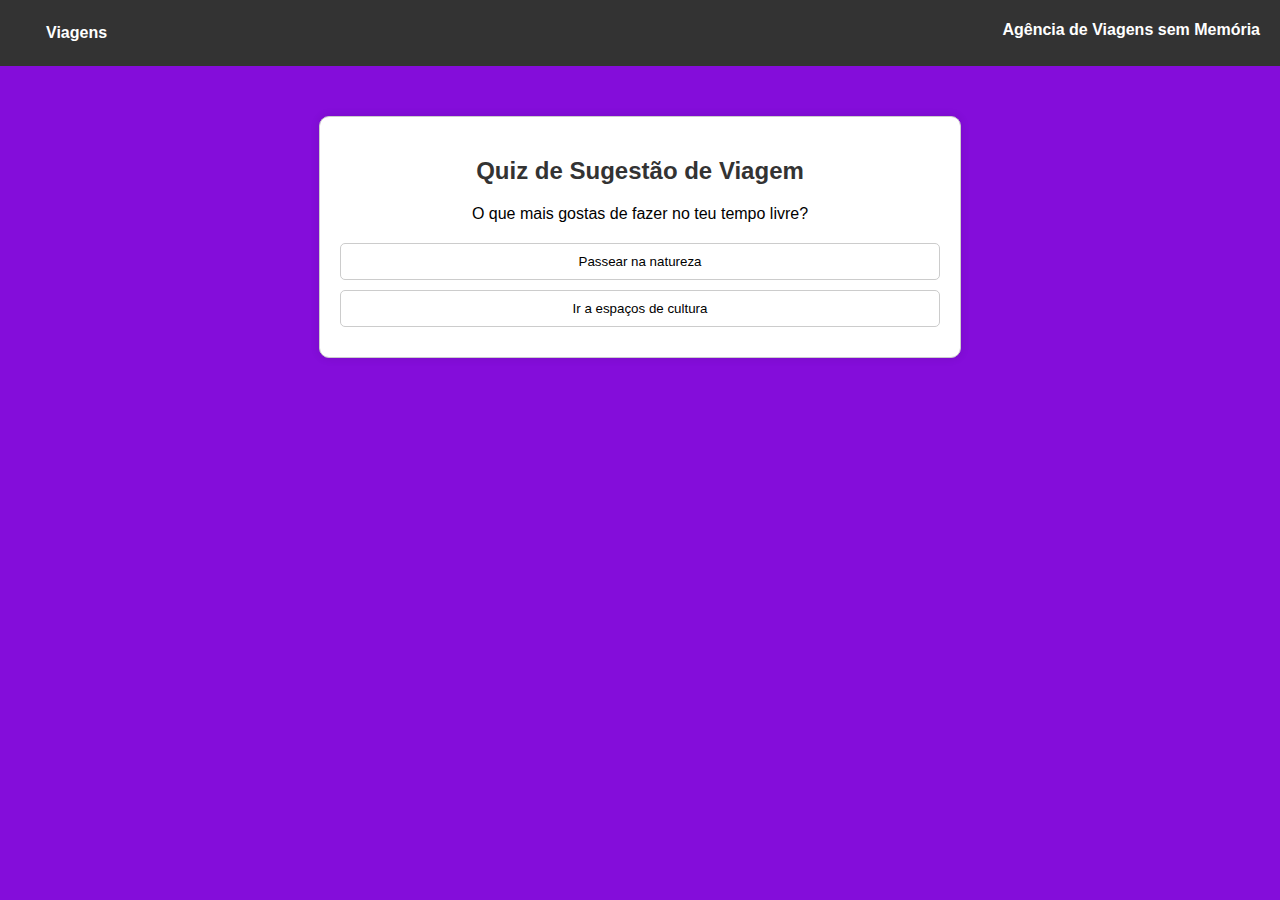
<file: index.html>
<!DOCTYPE html>
<html lang="en">
<head>
    <meta charset="UTF-8">
    <meta name="viewport" content="width=device-width, initial-scale=1.0">
    <link rel="stylesheet" href="CSS/style.css">
    <title>Agência de Viagens sem Memória</title>

</head>
<body>
    <header>
        <nav>
          <ul>
          
            <li><a href="viagens.html">Viagens</a></li>
             <h1>Agência de Viagens sem Memória</h1>
         
           
          </ul>
        </nav>
      </header>
    



     <script src="script.js"></script>
    <div id="quiz-container">
        <h2>Quiz de Sugestão de Viagem</h2>
        <div id="question-container"></div>
        <div id="options-container"></div>
       
      </div>
    
      <div id="result-container" class="hidden">
        <h3>Sugestão de Viagem:</h3>
        <p id="result-text"></p>
      </div>
     
      <style>
      
        .botao-viagens {
            text-decoration: none;
        }

        .botao-viagens button {
            padding: 10px 20px;
            font-size: 16px;
            font-family:Verdana, Geneva, Tahoma, sans-serif;
            background-color: #4CAF50;
            color: #fff;
            border: none;
            border-radius: 5px;
            cursor: pointer;
            transition: background-color 0.3s;
        }

        .botao-viagens button:hover {
            background-color: #45a049;
        }
        #saibaMaisBtn {
    display: none; 
}
    </style>
</head>

<a class="botao-viagens" href="viagens.html" id="saibaMaisBtn">
  <button type="button">Saiba mais sobre o resultado</button>
</a>
    
     
 <button id="restart-btn" class="hidden">Reiniciar Quiz</button>
</body>
</html>
</file>
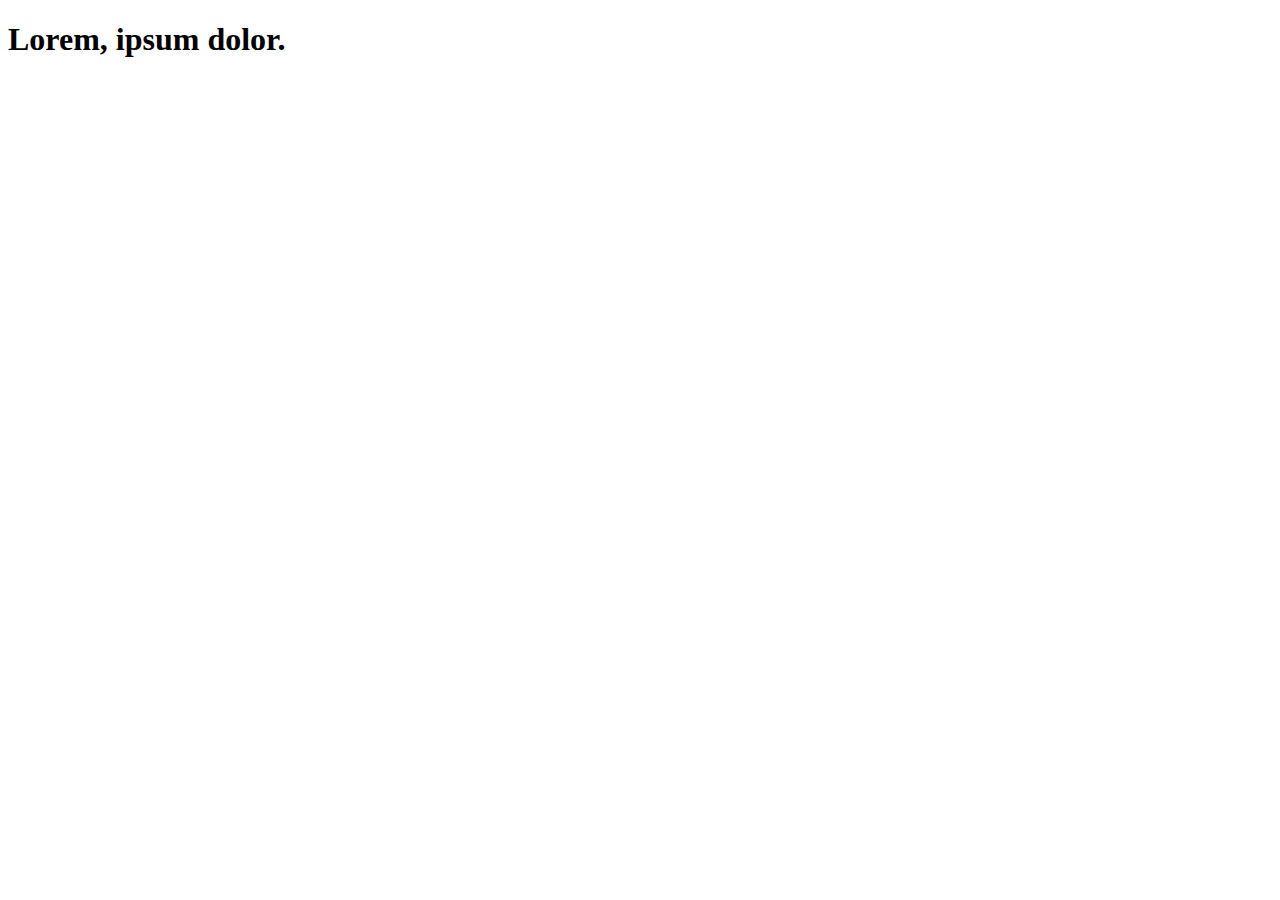
<file: javascript/index.html>
<!DOCTYPE html>
<html lang="en">
<head>
    <meta charset="UTF-8">
    <meta name="viewport" content="width=device-width, initial-scale=1.0">
    <title>Document</title>
    <script src="script.js"></script>
</head>
<body>
    <h1> Lorem, ipsum dolor. </h1>
</body>
</html>
</file>
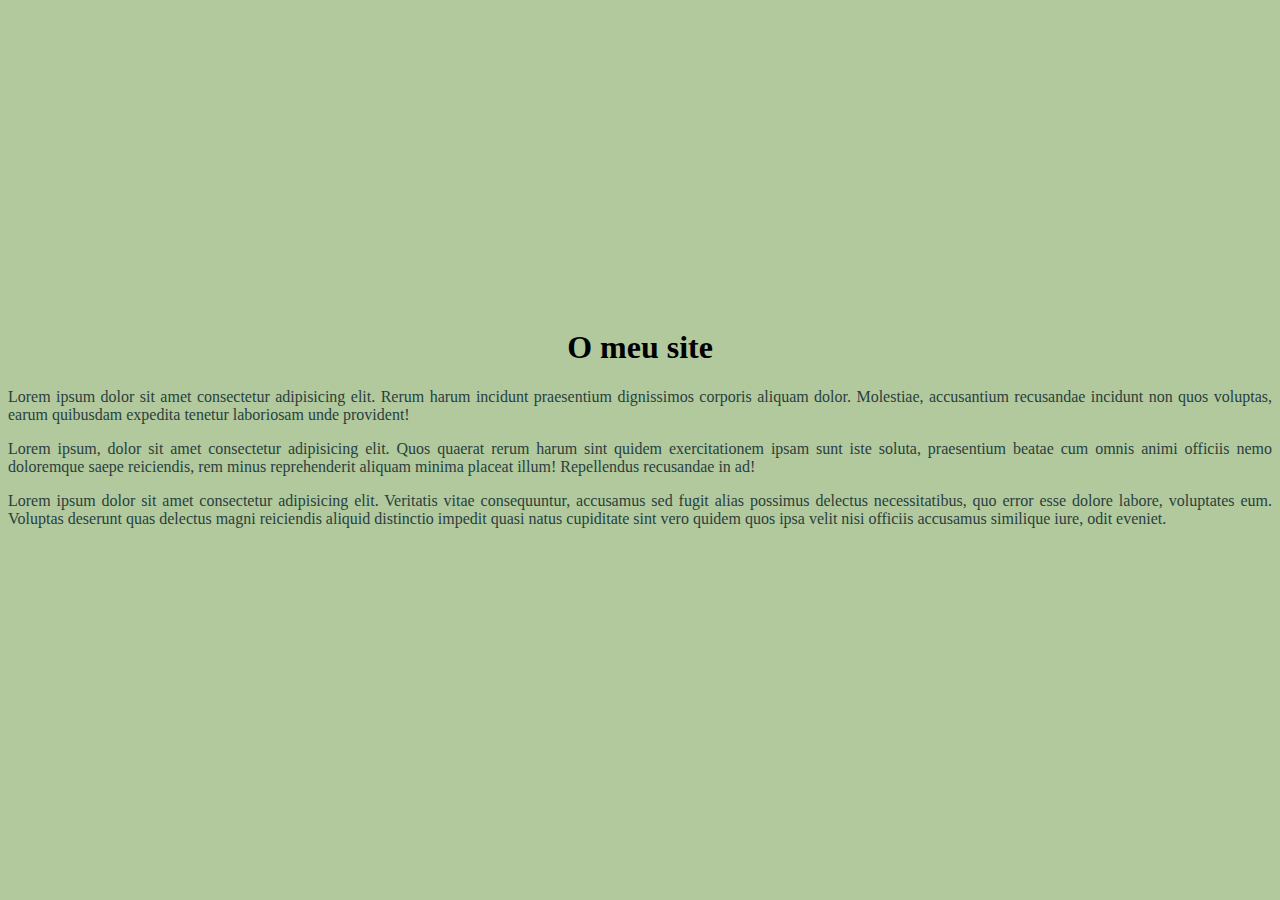
<file: oms2/index2.html>
<!DOCTYPE html>
<html lang="en">
<head>
    <meta charset="UTF-8">
    <meta name="viewport" content="width=device-width, initial-scale=1.0">
    <title>Document</title>
    <link href="CSS/style.css" rel="stylesheet">
<body>
       <article>
      <div id="bomb"></div>   
        </article>
      <h1>O meu site</h1>
        <p>Lorem ipsum dolor sit amet consectetur adipisicing elit. Rerum harum incidunt praesentium dignissimos corporis aliquam dolor. Molestiae, accusantium recusandae incidunt non quos voluptas, earum quibusdam expedita tenetur laboriosam unde provident!</p>
        <p>Lorem ipsum, dolor sit amet consectetur adipisicing elit. Quos quaerat rerum harum sint quidem exercitationem ipsam sunt iste soluta, praesentium beatae cum omnis animi officiis nemo doloremque saepe reiciendis, rem minus reprehenderit aliquam minima placeat illum! Repellendus recusandae in ad!</p>
        <p>Lorem ipsum dolor sit amet consectetur adipisicing elit. Veritatis vitae consequuntur, accusamus sed fugit alias possimus delectus necessitatibus, quo error esse dolore labore, voluptates eum. Voluptas deserunt quas delectus magni reiciendis aliquid distinctio impedit quasi natus cupiditate sint vero quidem quos ipsa velit nisi officiis accusamus similique iure, odit eveniet.</p>
   

     
        
        
        

    
</body>
</html>
</file>
<file: CSS/style.css>
body {
    font-family:Verdana, Geneva, Tahoma, sans-serif;
    text-align: center;
    background-color:rgb(132, 13, 218);
    margin: 0;
    padding: 0;
  }
  
  header {
    background-color: #333;
    padding: 10px 0;
  }
  
  nav ul {
    list-style-type: none;
    margin: 0;
    padding: 0;
    overflow: hidden;
  
  }
  
  nav li {
    float: left;
    margin-right: 15px;
  }

  nav li:first-child {
    margin-left: 30px;
  }

  nav a {
    display: block;
    color:white;
    text-align: center;
    padding: 14px 16px;
    text-decoration: none;
    font-family: Verdana, Geneva, Tahoma, sans-serif;
    font-weight: bold;
    font-size: 100%;
  }
  
  nav a:hover {
    background-color: #ddd;
    color: black;
  }


h1 {
  color: white;
  text-align:end;
  font-size: 100%;
padding-right: 20px;
font-family: Verdana, Geneva, Tahoma, sans-serif;

}



  #quiz-container {
    max-width: 600px;
    margin: 50px auto;
    padding: 20px;
    border: 1px solid #ccc;
    border-radius: 10px;
    background-color: #fff;
    box-shadow: 0 0 10px rgba(0, 0, 0, 0.1);
  }
  
  #result-container {
    max-width: 600px;
    margin: 50px auto;
    padding: 20px;
    border: 1px solid #ccc;
    border-radius: 10px;
    background-color: #fff;
    box-shadow: 0 0 10px rgba(0, 0, 0, 0.1);
  }
  
  h2, h3 {
    color: #333;
  }
  
  #question-container {
    margin-bottom: 20px;
  }
  
  #options-container button {
    display: block;
    width: 100%;
    padding: 10px;
    margin-bottom: 10px;
    border: 1px solid #ccc;
    border-radius: 5px;
    background-color: #fff;
    cursor: pointer;
    transition: background-color 0.3s ease;
  }
  
  #options-container button:hover {
    background-color: #f0f0f0;
  }
  
  #restart-btn  {
    padding: 10px;
    background-color: #4caf50;
    color: #fff;
    border: none;
    border-radius: 5px;
    cursor: pointer;
    transition: background-color 0.3s ease;
  }
  
  #next-btn:hover, #restart-btn:hover {
    background-color: #45a049;
  }
  
  .hidden {
    display: none;
  }

  #options-container button.selected-option {
    background-color: #ffc107; 
    transition: background-color 0.5s ease; 
  }
</file>
<file: oms2/CSS/style.css>
body {
    background-color:#b2c99d;
}

h1{
    text-align:center ;
    color:black;

}

p{
    text-align: justify;
    color:rgb(41, 63, 63);
}








#bomb {
    width: 400px;
    height: 300px;
    position:relative;
    animation-name: explosion;
    animation-duration: 5s;
    animation-delay: 2s;
    animation-iteration-count: 1;
    background-size:contain;
    opacity: 0;
    animation-timing-function:linear;
    background-image: url(https://media0.giphy.com/media/ogV9ixEeSGuUE/200w.gif?cid=6c09b952nb8x7f94hbtagfzpuyio1154loicjmv8pfm76p8x&ep=v1_gifs_search&rid=200w.gif&ct=s);
}


@keyframes explosion {
    0% {
      opacity: 1;
      left: 300px;
      top: 300px;
      background-image: url(https://media0.giphy.com/media/ogV9ixEeSGuUE/200w.gif?cid=6c09b952nb8x7f94hbtagfzpuyio1154loicjmv8pfm76p8x&ep=v1_gifs_search&rid=200w.gif&ct=s);
    }
    
  
   
    
  
    50% {
      top: 200px;
      opacity: 1;
      background-image: url(https://media0.giphy.com/media/ogV9ixEeSGuUE/200w.gif?cid=6c09b952nb8x7f94hbtagfzpuyio1154loicjmv8pfm76p8x&ep=v1_gifs_search&rid=200w.gif&ct=s);
    }
    
    70% {
      top: 100px;
      opacity:100px;
      background-image: url(https://media0.giphy.com/media/ogV9ixEeSGuUE/200w.gif?cid=6c09b952nb8x7f94hbtagfzpuyio1154loicjmv8pfm76p8x&ep=v1_gifs_search&rid=200w.gif&ct=s);
    }
    
    100% {
        top: 0px;
        left: 0px;
        background-image: url(https://media0.giphy.com/media/ogV9ixEeSGuUE/200w.gif?cid=6c09b952nb8x7f94hbtagfzpuyio1154loicjmv8pfm76p8x&ep=v1_gifs_search&rid=200w.gif&ct=s);
    }
    

      }
</file>
